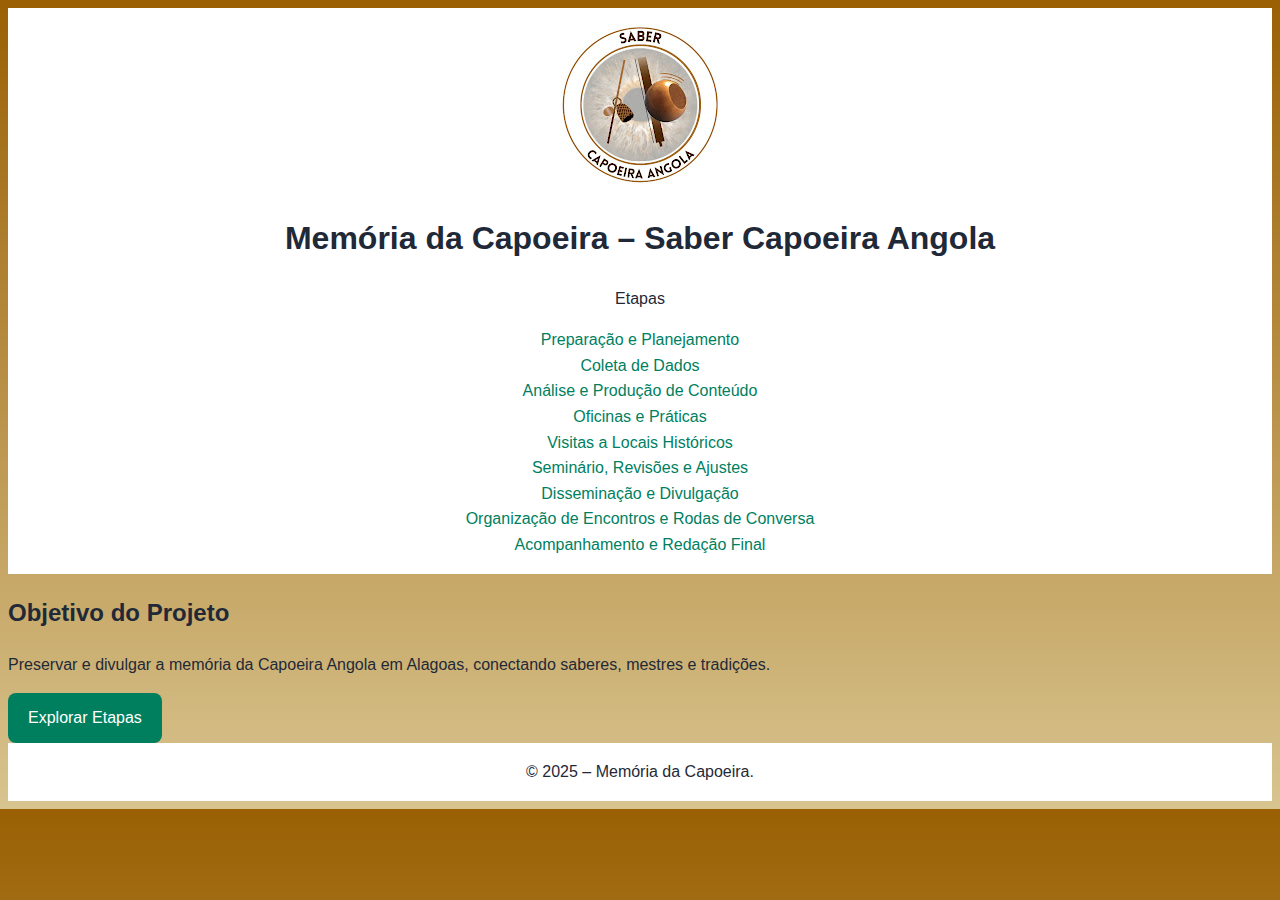
<file: memoria-capoeira/index.html>
<!DOCTYPE html>
<html lang="pt-BR">
<head>
  <meta charset="UTF-8">
  <meta name="viewport" content="width=device-width, initial-scale=1.0">
  <title>Memória da Capoeira</title>
  <link rel="stylesheet" href="drip.css">
  <link rel="stylesheet" href="timeline.css">
</head>
<body>
  <header>
    <img src="imagens/logo.SCA.jpg" alt="Logo">
    <h1>Memória da Capoeira – Saber Capoeira Angola</h1>
    <nav>
      <p>Etapas</p>
      <a href="etapas/01-preparacao-planejamento.html">Preparação e Planejamento</a> <br>
      <a href="etapas/02-coleta-dados.html">Coleta de Dados</a> <br>
      <a href="etapas/03-analise-producao.html">Análise e Produção de Conteúdo</a> <br>
      <a href="etapas/04-oficinas-praticas.html">Oficinas e Práticas</a>  <br>
      <a href="etapas/05-visitas-historicos.html">Visitas a Locais Históricos</a> <br>
      <a href="etapas/06-seminario-revisoes.html">Seminário, Revisões e Ajustes</a> <br>
      <a href="etapas/07-divulgacao-eventos.html">Disseminação e Divulgação</a> <br>
      <a href="etapas/08-encontros-rodas.html">Organização de Encontros e Rodas de Conversa</a> <br>
      <a href="etapas/09-acompanhamento-final.html">Acompanhamento e Redação Final</a> <br>

    </nav>
  </header>
  <main>
    <section id="inicio">
      <h2>Objetivo do Projeto</h2>
      <p>Preservar e divulgar a memória da Capoeira Angola em Alagoas, conectando saberes, mestres e tradições.</p>
      <a class="btn btn-primary" href="etapas/01-preparacao-planejamento.html">Explorar Etapas</a>
    </section>
  </main>
  <footer>© 2025 – Memória da Capoeira.</footer>
</body>
</html>
</file>
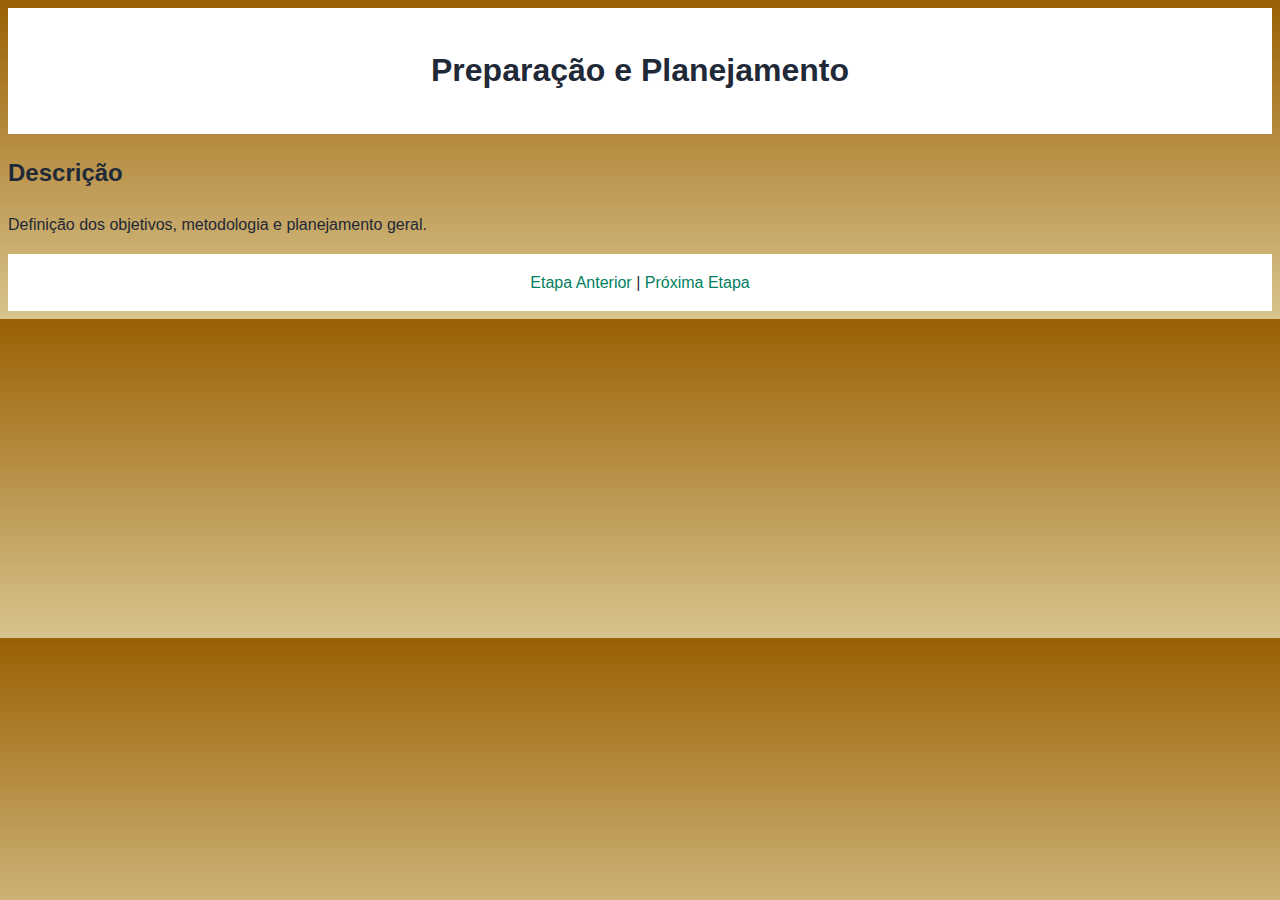
<file: etapas/01-preparacao-planejamento.html>
<!DOCTYPE html>
<html lang="pt-BR">
<head>
  <meta charset="UTF-8">
  <meta name="viewport" content="width=device-width, initial-scale=1.0">
  <title>Preparação e Planejamento</title>
  <link rel="stylesheet" href="../drip.css">
  <link rel="stylesheet" href="../timeline.css">
</head>
<body>
  <header>
    <h1>Preparação e Planejamento</h1>
  </header>
  <main>
    <section>
      <h2>Descrição</h2>
      <p>Definição dos objetivos, metodologia e planejamento geral.</p>
    </section>
  </main>
  <footer>
    <a href="../index.html">Etapa Anterior</a> |
    <a href="02-coleta-dados.html">Próxima Etapa</a>
  </footer>
</body>
</html>
</file>
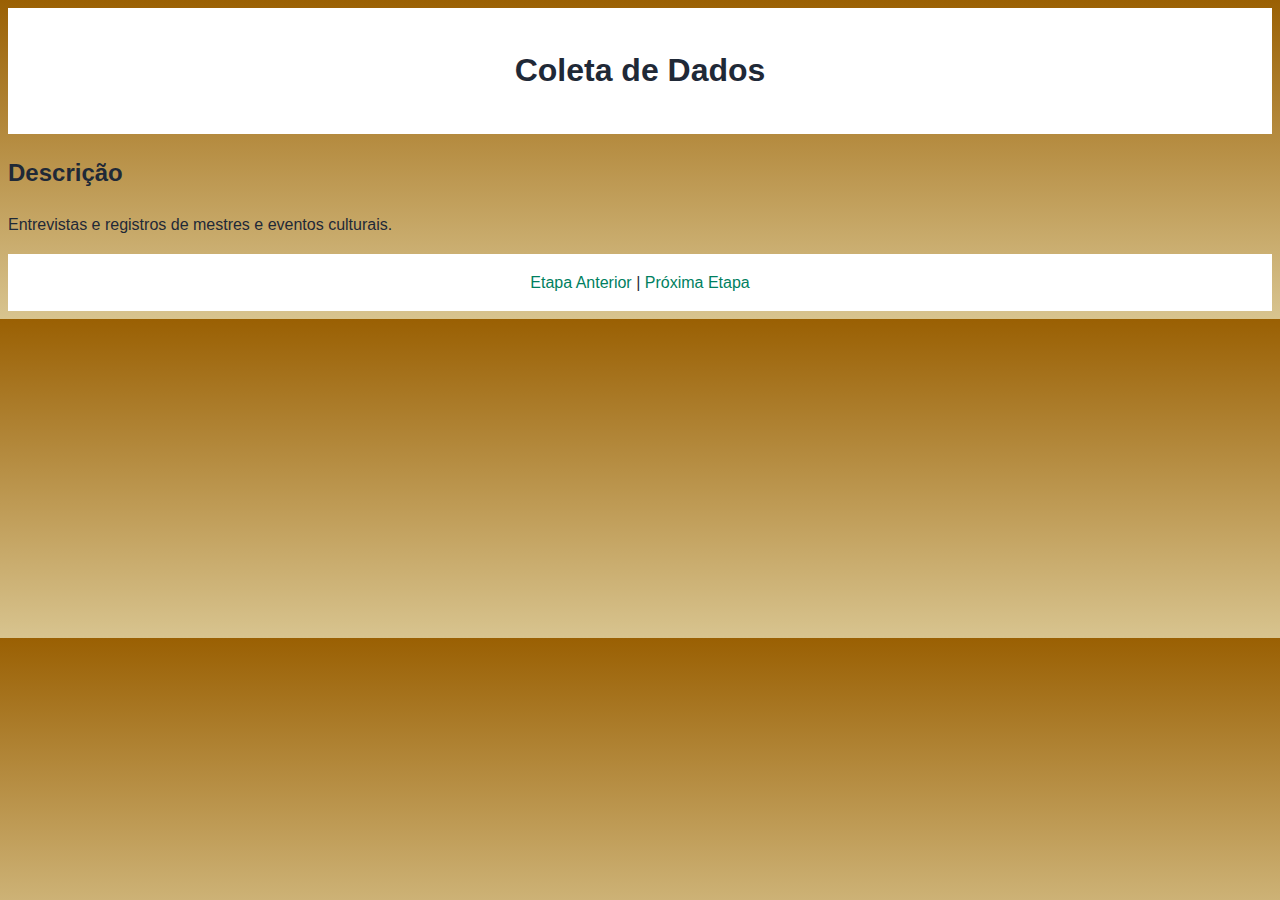
<file: etapas/02-coleta-dados.html>
<!DOCTYPE html>
<html lang="pt-BR">
<head>
  <meta charset="UTF-8">
  <meta name="viewport" content="width=device-width, initial-scale=1.0">
  <title>Coleta de Dados</title>
  <link rel="stylesheet" href="../drip.css">
  <link rel="stylesheet" href="../timeline.css">
</head>
<body>
  <header>
    <h1>Coleta de Dados</h1>
  </header>
  <main>
    <section>
      <h2>Descrição</h2>
      <p>Entrevistas e registros de mestres e eventos culturais.</p>
    </section>
  </main>
  <footer>
    <a href="01-preparacao-planejamento.html">Etapa Anterior</a> |
    <a href="03-analise-producao.html">Próxima Etapa</a>
  </footer>
</body>
</html>
</file>
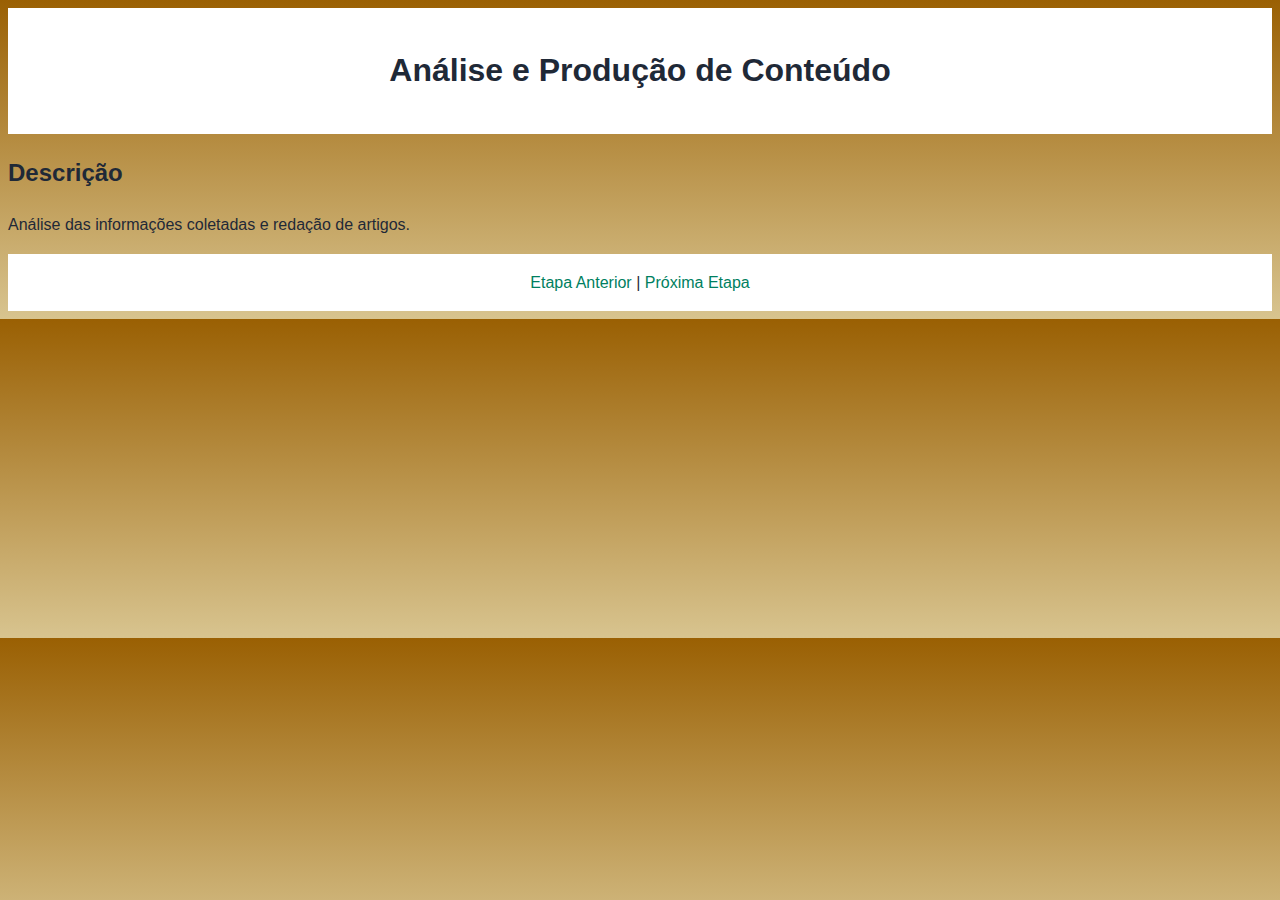
<file: etapas/03-analise-producao.html>
<!DOCTYPE html>
<html lang="pt-BR">
<head>
  <meta charset="UTF-8">
  <meta name="viewport" content="width=device-width, initial-scale=1.0">
  <title>Análise e Produção de Conteúdo</title>
  <link rel="stylesheet" href="../drip.css">
  <link rel="stylesheet" href="../timeline.css">
</head>
<body>
  <header>
    <h1>Análise e Produção de Conteúdo</h1>
  </header>
  <main>
    <section>
      <h2>Descrição</h2>
      <p>Análise das informações coletadas e redação de artigos.</p>
    </section>
  </main>
  <footer>
    <a href="02-coleta-dados.html">Etapa Anterior</a> |
    <a href="04-oficinas-praticas.html">Próxima Etapa</a>
  </footer>
</body>
</html>
</file>
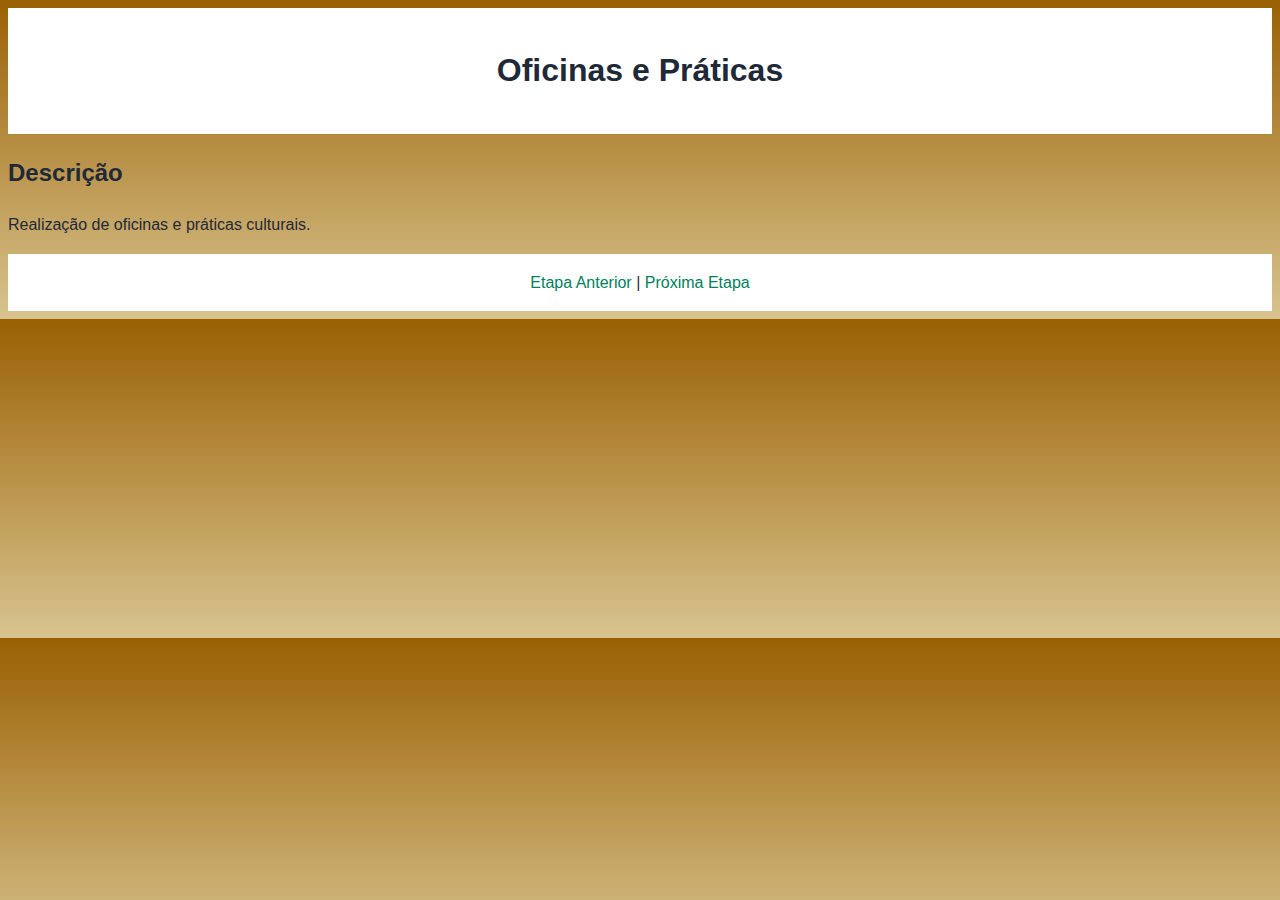
<file: etapas/04-oficinas-praticas.html>
<!DOCTYPE html>
<html lang="pt-BR">
<head>
  <meta charset="UTF-8">
  <meta name="viewport" content="width=device-width, initial-scale=1.0">
  <title>Oficinas e Práticas</title>
  <link rel="stylesheet" href="../drip.css">
  <link rel="stylesheet" href="../timeline.css">
</head>
<body>
  <header>
    <h1>Oficinas e Práticas</h1>
  </header>
  <main>
    <section>
      <h2>Descrição</h2>
      <p>Realização de oficinas e práticas culturais.</p>
    </section>
  </main>
  <footer>
    <a href="03-analise-producao.html">Etapa Anterior</a> |
    <a href="05-visitas-historicos.html">Próxima Etapa</a>
  </footer>
</body>
</html>
</file>
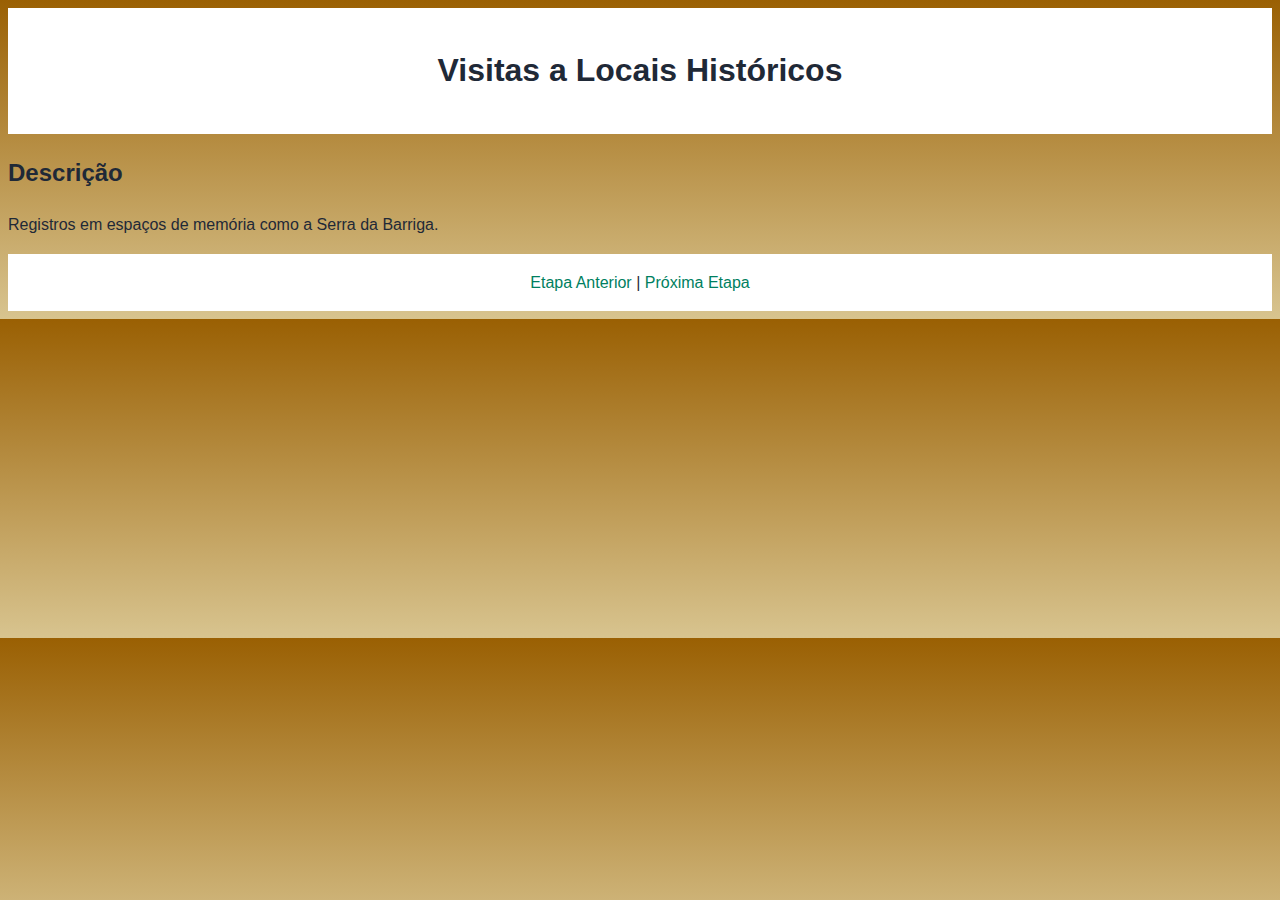
<file: etapas/05-visitas-historicos.html>
<!DOCTYPE html>
<html lang="pt-BR">
<head>
  <meta charset="UTF-8">
  <meta name="viewport" content="width=device-width, initial-scale=1.0">
  <title>Visitas a Locais Históricos</title>
  <link rel="stylesheet" href="../drip.css">
  <link rel="stylesheet" href="../timeline.css">
</head>
<body>
  <header>
    <h1>Visitas a Locais Históricos</h1>
  </header>
  <main>
    <section>
      <h2>Descrição</h2>
      <p>Registros em espaços de memória como a Serra da Barriga.</p>
    </section>
  </main>
  <footer>
    <a href="04-oficinas-praticas.html">Etapa Anterior</a> |
    <a href="06-seminario-revisoes.html">Próxima Etapa</a>
  </footer>
</body>
</html>
</file>
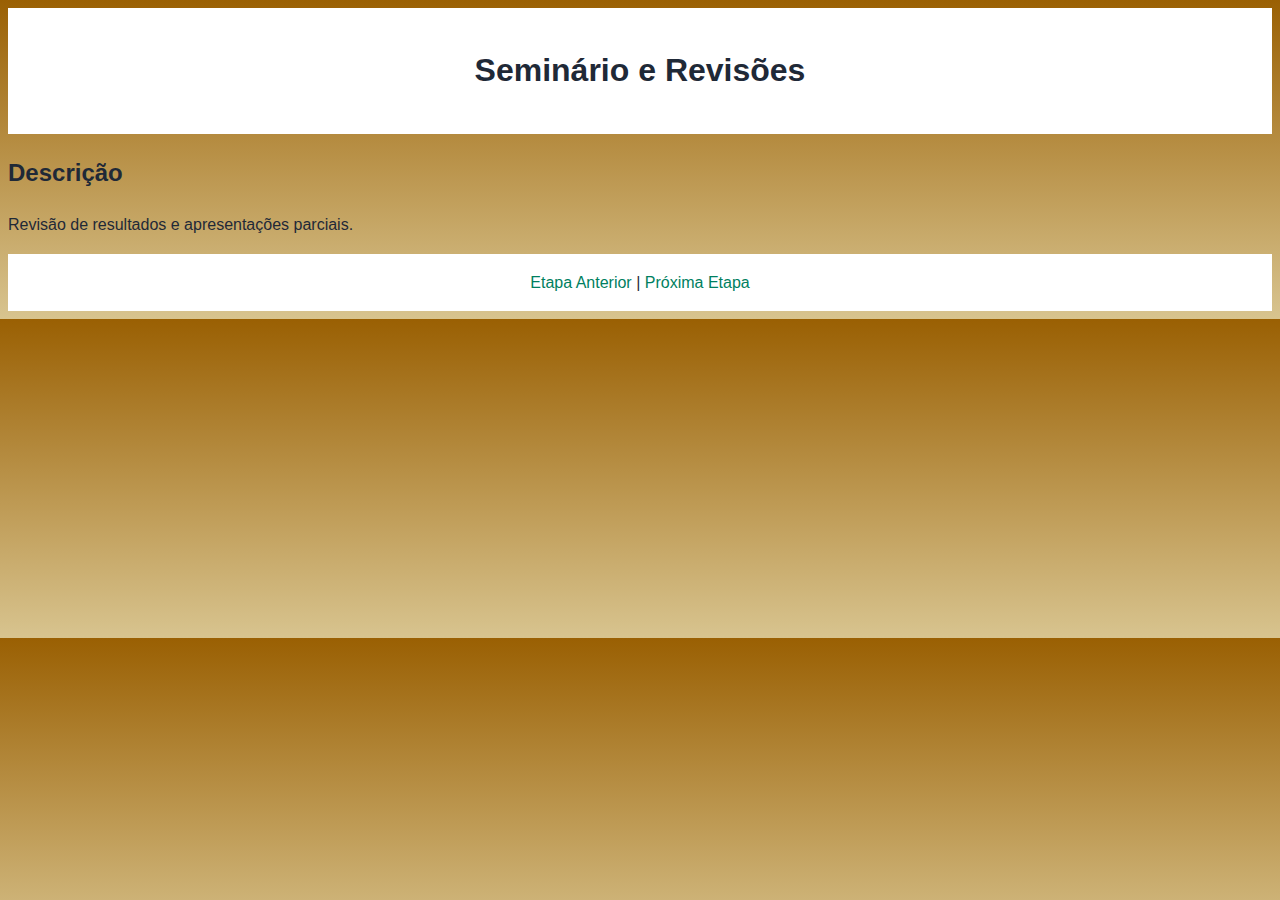
<file: etapas/06-seminario-revisoes.html>
<!DOCTYPE html>
<html lang="pt-BR">
<head>
  <meta charset="UTF-8">
  <meta name="viewport" content="width=device-width, initial-scale=1.0">
  <title>Seminário e Revisões</title>
  <link rel="stylesheet" href="../drip.css">
  <link rel="stylesheet" href="../timeline.css">
</head>
<body>
  <header>
    <h1>Seminário e Revisões</h1>
  </header>
  <main>
    <section>
      <h2>Descrição</h2>
      <p>Revisão de resultados e apresentações parciais.</p>
    </section>
  </main>
  <footer>
    <a href="05-visitas-historicos.html">Etapa Anterior</a> |
    <a href="07-divulgacao-eventos.html">Próxima Etapa</a>
  </footer>
</body>
</html>
</file>
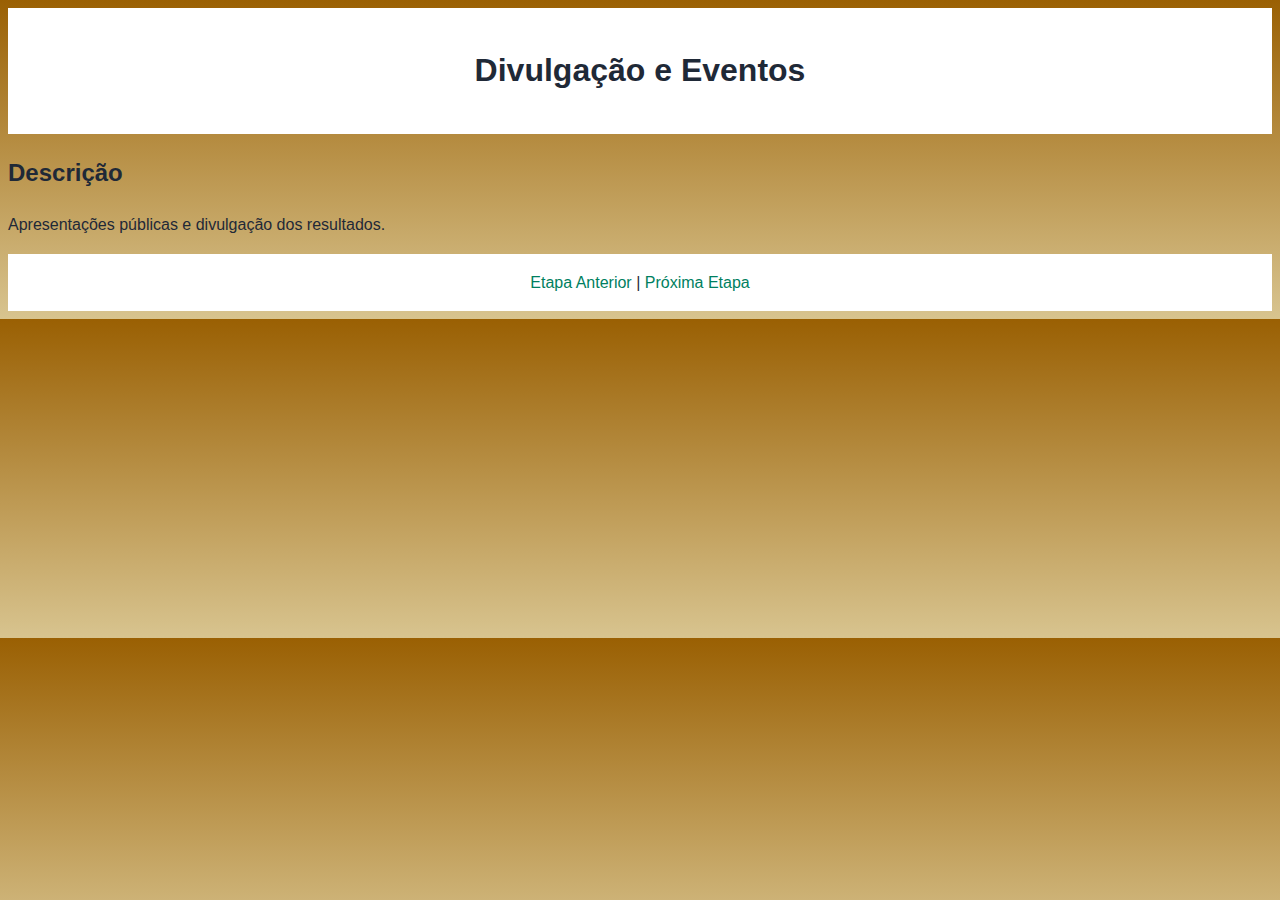
<file: etapas/07-divulgacao-eventos.html>
<!DOCTYPE html>
<html lang="pt-BR">
<head>
  <meta charset="UTF-8">
  <meta name="viewport" content="width=device-width, initial-scale=1.0">
  <title>Divulgação e Eventos</title>
  <link rel="stylesheet" href="../drip.css">
  <link rel="stylesheet" href="../timeline.css">
</head>
<body>
  <header>
    <h1>Divulgação e Eventos</h1>
  </header>
  <main>
    <section>
      <h2>Descrição</h2>
      <p>Apresentações públicas e divulgação dos resultados.</p>
    </section>
  </main>
  <footer>
    <a href="06-seminario-revisoes.html">Etapa Anterior</a> |
    <a href="08-encontros-rodas.html">Próxima Etapa</a>
  </footer>
</body>
</html>
</file>
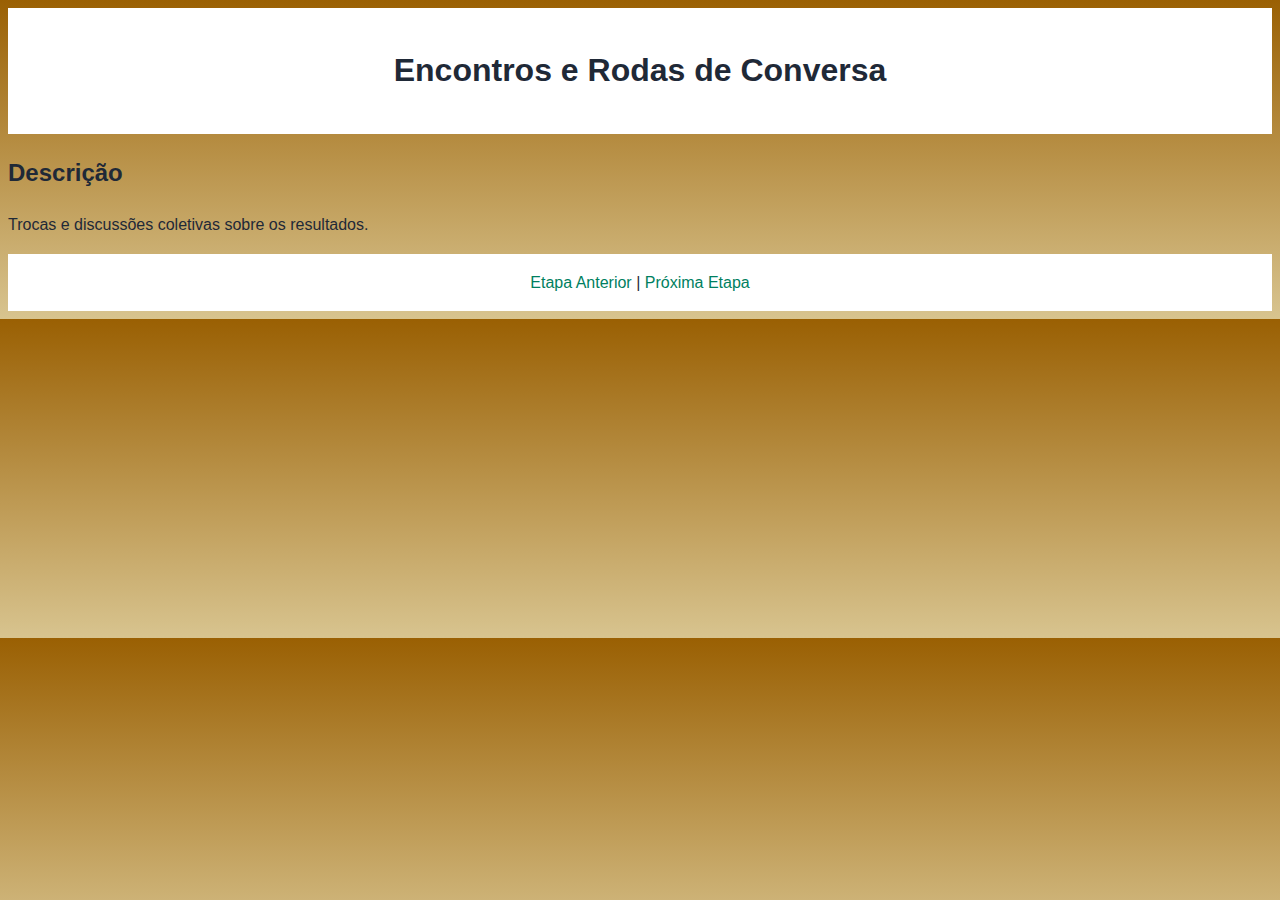
<file: etapas/08-encontros-rodas.html>
<!DOCTYPE html>
<html lang="pt-BR">
<head>
  <meta charset="UTF-8">
  <meta name="viewport" content="width=device-width, initial-scale=1.0">
  <title>Encontros e Rodas de Conversa</title>
  <link rel="stylesheet" href="../drip.css">
  <link rel="stylesheet" href="../timeline.css">
</head>
<body>
  <header>
    <h1>Encontros e Rodas de Conversa</h1>
  </header>
  <main>
    <section>
      <h2>Descrição</h2>
      <p>Trocas e discussões coletivas sobre os resultados.</p>
    </section>
  </main>
  <footer>
    <a href="07-divulgacao-eventos.html">Etapa Anterior</a> |
    <a href="09-acompanhamento-final.html">Próxima Etapa</a>
  </footer>
</body>
</html>
</file>
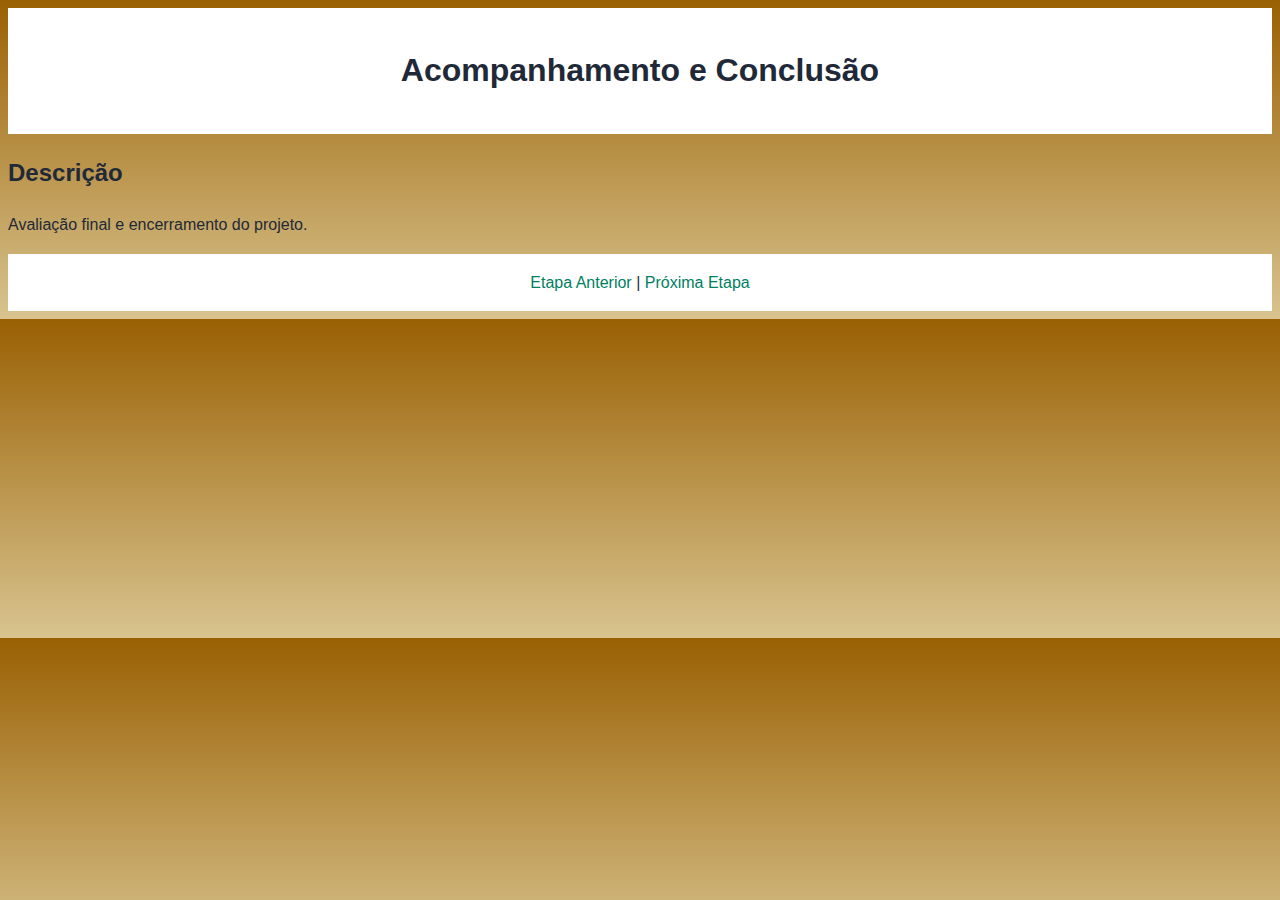
<file: etapas/09-acompanhamento-final.html>
<!DOCTYPE html>
<html lang="pt-BR">
<head>
  <meta charset="UTF-8">
  <meta name="viewport" content="width=device-width, initial-scale=1.0">
  <title>Acompanhamento e Conclusão</title>
  <link rel="stylesheet" href="../drip.css">
  <link rel="stylesheet" href="../timeline.css">
</head>
<body>
  <header>
    <h1>Acompanhamento e Conclusão</h1>
  </header>
  <main>
    <section>
      <h2>Descrição</h2>
      <p>Avaliação final e encerramento do projeto.</p>
    </section>
  </main>
  <footer>
    <a href="08-encontros-rodas.html">Etapa Anterior</a> |
    <a href="../index.html">Próxima Etapa</a>
  </footer>
</body>
</html>
</file>
<file: memoria-capoeira/drip.css>
body {font-family: Rubik, sans-serif; background: linear-gradient(#9a6003, #d8c48f); color:#1f2937; line-height:1.6;}
header, footer {background:#fff; padding:1rem; text-align:center;}
a {color:#007f5f; text-decoration:none;} a:hover{text-decoration:underline;}
.btn {background:#007f5f; color:#fff; padding:0.75rem 1.25rem; border-radius:8px; display:inline-block;}
</file>
<file: memoria-capoeira/timeline.css>
.etapa {border-left:4px solid #007f5f; padding-left:1rem; margin:2rem 0;}
.etapa h2 {color:#007f5f;}
</file>
<file: drip.css>
body {font-family: Rubik, sans-serif; background: linear-gradient(#9a6003, #d8c48f); color:#1f2937; line-height:1.6;}
header, footer {background:#fff; padding:1rem; text-align:center;}
a {color:#007f5f; text-decoration:none;} a:hover{text-decoration:underline;}
.btn {background:#007f5f; color:#fff; padding:0.75rem 1.25rem; border-radius:8px; display:inline-block;}
</file>
<file: timeline.css>
.etapa {border-left:4px solid #007f5f; padding-left:1rem; margin:2rem 0;}
.etapa h2 {color:#007f5f;}
</file>
